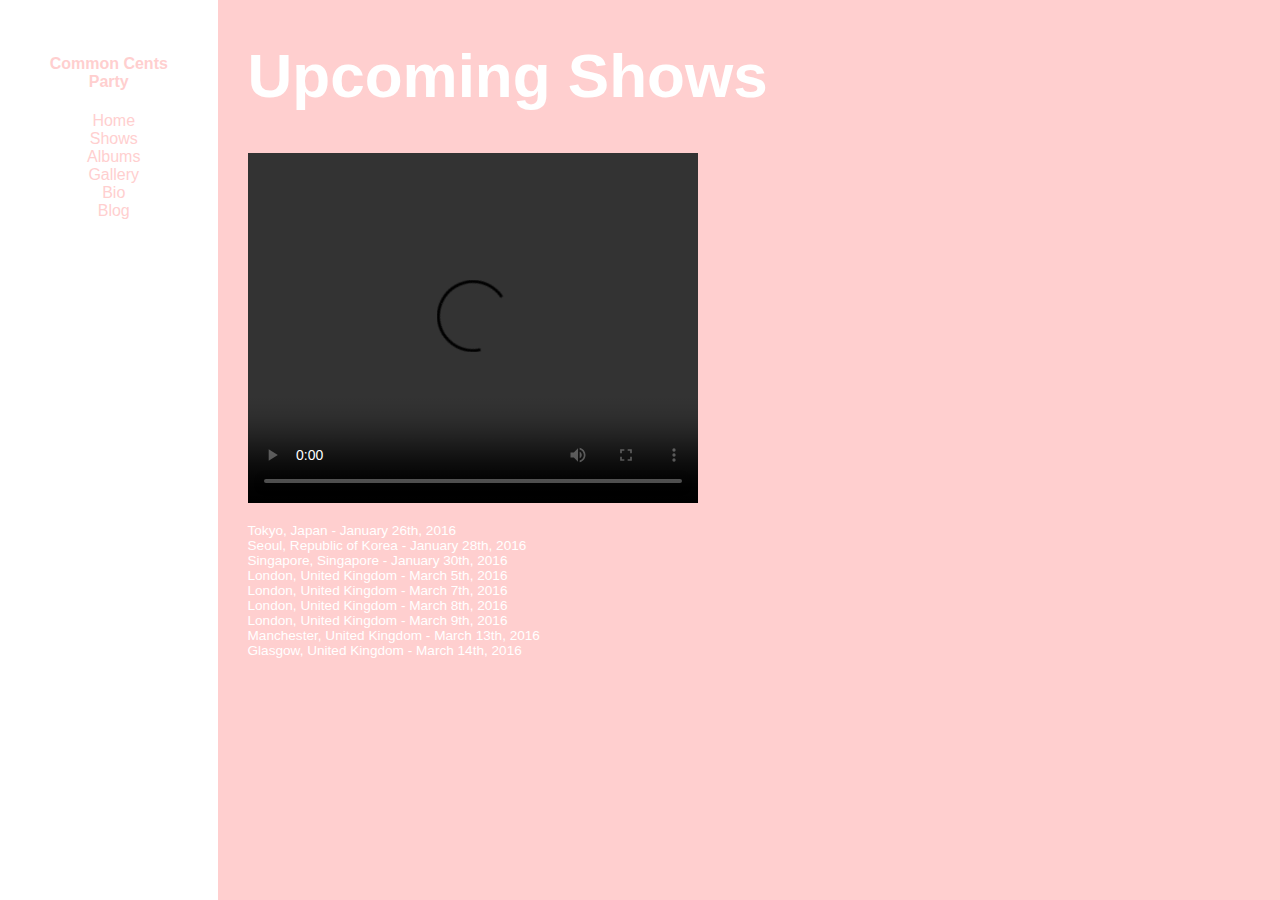
<file: Common Cents Party/shows.html>
<!DOCTYPE html>
<html>
  <head>
    <title>Common Cents Party</title>
    <link rel="stylesheet" type="text/css" href="style.css"/>
  </head>
  <body>
    <div class="container">
      <div class="nav">
        <h4>Common Cents Party</h4>
        <ul>
          <li>Home</li>
          <li>Shows</li>
          <li>Albums</li>
          <li>Gallery</li>
          <li>Bio</li>
          <li>Blog</li>
        </ul>
      </div>
      <div class="main">
        <h1>Upcoming Shows</h1>
        <video width="450px" height="350px" controls><source src="https://content.codecademy.com/projects/make-a-website/lesson-1/liveshow.mp4" type="vidoe/mp4"></video>
        <ul>
          <li>
            Tokyo, Japan - January 26th, 2016
          </li>
          <li>
            Seoul, Republic of Korea - January 28th, 2016
          </li>
          <li>
            Singapore, Singapore - January 30th, 2016
          </li>
          <li>
            London, United Kingdom - March 5th, 2016
          </li>
          <li>
            London, United Kingdom - March 7th, 2016
          </li>
          <li>
            London, United Kingdom - March 8th, 2016
          </li>
          <li>
            London, United Kingdom - March 9th, 2016
          </li>
          <li>
            Manchester, United Kingdom - March 13th, 2016
          </li>
          <li>
            Glasgow, United Kingdom - March 14th, 2016
          </li>
        </ul>
      </div>
    </div>
  </body>
</html>
</file>
<file: Common Cents Party/style.css>
html, body {
    height: 100%;
    margin: 0;
    font-family: Arial;
    color: #ffffff;
  }
  
  h1 {
    font-size: 62px;
  }
  
  p, a {
    font-size: 0.75rem;
  }
  
  img {
    padding-left: 30px;
    height: 350px;
    width: 550px;
  }
  
  
  .container {
    min-height: 100%;
    display: flex;
  
  }
  
  .nav {
    width: 15%;
    min-width: 140px;
    color: #FFCFCF;
    padding-top: 55px;
    padding-right: 30px;
    text-align: center;
  }
  
  .nav h4 {
    -webkit-margin-before: 0;
    margin-left: 30px;
  }
  
  ul {
    list-style: none;
  }
  
  .main ul {
    padding-left: 30px;
  }
  
  .main li {
    font-size: 0.85rem;
  }
  
  .main {
    width: 85%;
    min-height: 750px;
    min-width: 600px;
    background-color: #FFCFCF;
  }
  
  .main h1 {
    -webkit-margin-before: 0;
    padding-top: 40px;
    padding-left: 30px;
  }
  
  .main video {
    padding-left: 30px;
  }
  
  .main p {
    padding-left: 30px;
    width: 55%;
    min-width: 550px;
  }
  
  .main a {
    color: inherit;
    padding-left: 30px;
    text-decoration: none;
  }
  
  .main a:hover {
    text-decoration: underline;
  }
</file>
